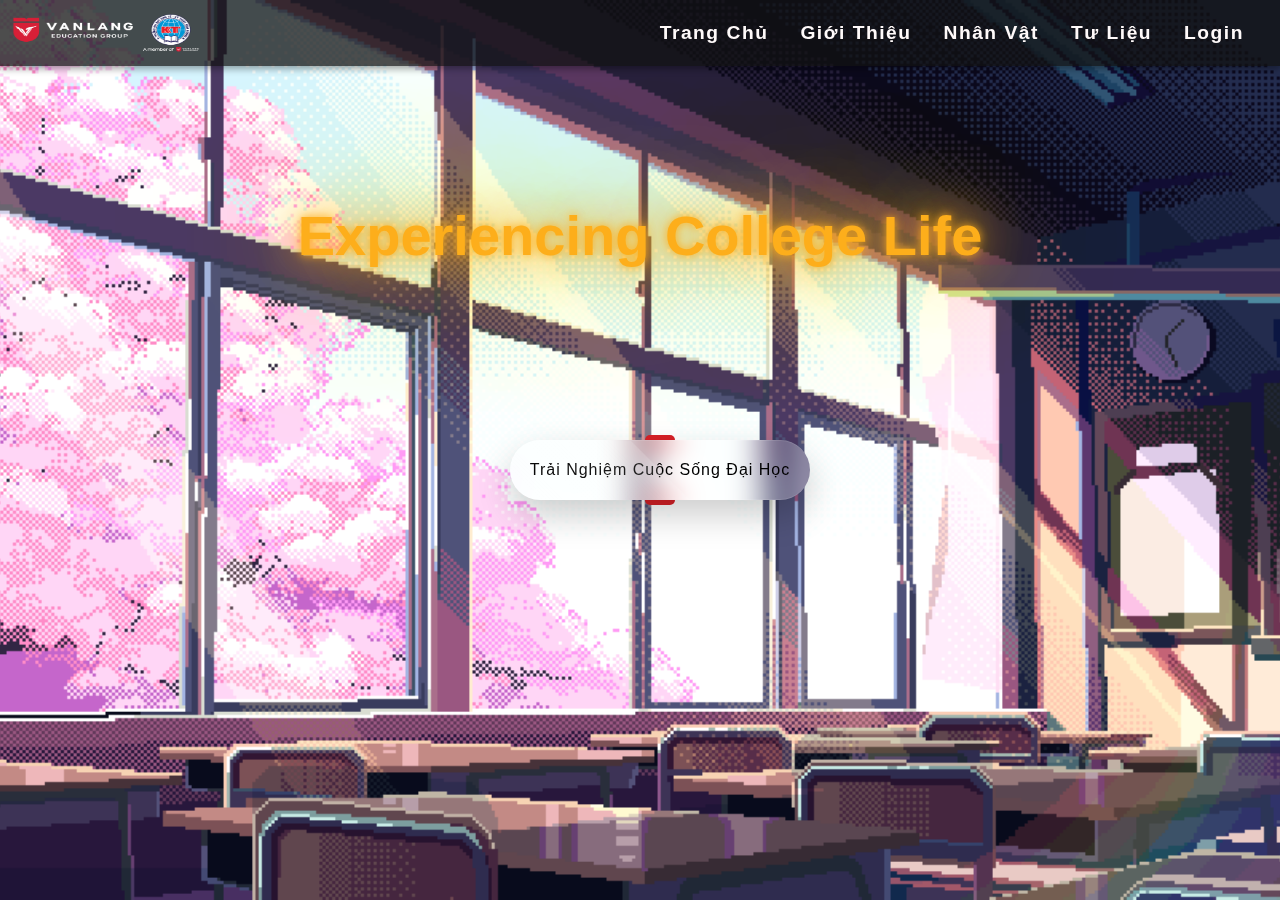
<file: index.html>
<!DOCTYPE html>
<html lang="en">
    <head>
        <meta charset="UTF-8" />
        <meta http-equiv="X-UA-Compatible" content="IE=edge" />
        <meta name="viewport" content="width=device-width, initial-scale=1.0" />
        <title>Document</title>
        <link href="./assets/css/bootstrap.css" rel="stylesheet" />
        <link href="./assets/css/fontawesome.pro.6.0.0.css" rel="stylesheet" />
        <link href="./assets/css/style.css" rel="stylesheet" />
        <style>
            @import url("https://fonts.googleapis.com/css2?family=Dosis:wght@800&display=swap");
        </style>
    </head>
    <body>
        <!-- Wrapper Open -->
        <section id="wrapper">
            <div id="toast"></div>
            <section class="form-login active-btn">
                <div class="close">
                    <i class="fa-solid fa-xmark close-login"></i>
                </div>
                <div class="form-box login">
                    <h2>Đăng Nhập</h2>
                    <form id="loginForm" action="#" method="post">
                        <div class="input-box">
                            <span class="icon">
                                <i class="fa-solid fa-envelope"></i>
                            </span>
                            <input id="username" type="text" required />
                            <label>User</label>
                        </div>
                        <div class="input-box">
                            <span class="icon">
                                <i class="fa-solid fa-lock"></i>
                            </span>
                            <input id="password" type="password" required />
                            <label>Password</label>
                        </div>
                        <div class="remember-forgot">
                            <label
                                ><input
                                    type="checkbox"
                                    name="name"
                                    value=""
                                />Lưu mật khẩu</label
                            >
                            <a href="#">Quên mật khẩu?</a>
                            <input
                                id="dangNhap"
                                class="btn"
                                type="submit"
                                name="name"
                                value="Đăng Nhập"
                            />
                            <div class="register">
                                <label>Bạn chưa có tài khoản?</label>
                                <a class="register-link" href="#">Đăng Kí</a>
                            </div>
                        </div>
                    </form>
                </div>
            </section>
            <section class="form-login from-signUp active-btn">
                <div class="close">
                    <i class="fa-solid fa-xmark close-signUp"></i>
                </div>
                <div class="form-box signUp">
                    <h2>Đăng Ký</h2>
                    <form id="signUpForm" action="#" method="post">
                        <div class="input-box">
                            <span class="icon">
                                <i class="fa-solid fa-envelope"></i>
                            </span>
                            <input id="usernamee" type="text" required />
                            <label>User</label>
                        </div>
                        <div class="input-box">
                            <span class="icon">
                                <i class="fa-solid fa-lock"></i>
                            </span>
                            <input id="passwordd" type="password" required />
                            <label>Password</label>
                        </div>
                        <div class="remember-forgot">
                            <input
                                id="signUp"
                                class="btn"
                                type="submit"
                                name="name"
                                value="Đăng Ký"
                            />
                        </div>
                    </form>
                </div>
            </section>

            <header>
                <nav
                    class="navbar navbar-expand-lg bg-body-tertiary header-menu"
                >
                    <div class="container-fluid">
                        <a
                            class="navbar-brand"
                            target="_blank"
                            href="https://xettuyen.ktkt.edu.vn/"
                        >
                            <img src="./assets/img/./logo.png" alt="" />
                        </a>
                        <button
                            class="navbar-toggler"
                            type="button"
                            data-bs-toggle="collapse"
                            data-bs-target="#navbarNav"
                            aria-controls="navbarNav"
                            aria-expanded="false"
                            aria-label="Toggle navigation"
                        >
                            <span class="navbar-toggler-icon"></span>
                        </button>

                        <div class="collapse navbar-collapse" id="navbarNav">
                            <ul class="navbar-nav">
                                <li class="nav-item">
                                    <a
                                        class="nav-link active"
                                        aria-current="page"
                                        href="#main"
                                        >Trang Chủ</a
                                    >
                                </li>
                                <li class="nav-item">
                                    <a class="nav-link" href="#introduction"
                                        >Giới Thiệu</a
                                    >
                                </li>
                                <li class="nav-item">
                                    <a class="nav-link" href="#character"
                                        >Nhân Vật</a
                                    >
                                </li>
                                <li class="nav-item">
                                    <a class="nav-link" href="#guide"
                                        >Tư Liệu</a
                                    >
                                </li>
                                <li class="nav-item" id="login-btn">
                                    <a class="nav-link login-btn" href="#"
                                        >Login</a
                                    >
                                </li>
                            </ul>
                        </div>
                    </div>
                </nav>
            </header>

            <section id="main">
                <div class="main-title-game">
                    <h2 class="game-title">Experiencing College Life</h2>
                    <!-- Graphic Title -->
                    <svg>
                        <filter id="title">
                            <feTurbulence
                                id="turbulence"
                                baseFrequency="0.1 0.1"
                                numOctaves="2"
                                seed="3"
                            >
                                <animate
                                    attributeName="baseFrequency"
                                    dur="10s"
                                    values="0.1 0.1; 0.12 0.2"
                                    repeatCount="indefinite"
                                ></animate>
                            </feTurbulence>
                            <feDisplacementMap
                                in="SourceGraphic"
                                scale="5"
                            ></feDisplacementMap>
                        </filter>
                    </svg>
                    <!-- Graphic Title -->
                </div>
                <div class="main-play-game-btnn show-btn">
                    <a href="#introduction">Trải Nghiệm Cuộc Sống Đại Học</a>
                </div>

                <div class="main-play-game-btn">
                    <a href="./loadGame.html">Play</a>
                </div>
            </section>

            <section id="introduction">
                <h1>Experiencing College Life</h1>
                <div class="divici">
                    <img src="./assets/img/thanhchia.png" alt="" />
                </div>
                <div class="introduction-content">
                    <p>
                        Experiencing College Life là một tựa game mô phỏng giả
                        lập về cuộc sống đại học gói gọn trong 3.5 năm, được
                        tính bằng 42 tháng.
                    </p>
                    <p>
                        Người chơi sẽ hóa thân vào một nhân vật vừa bước chân
                        vào đại học, đứng trước vô vàn lựa chọn ngành nghề như
                        vô số cánh cửa ở trước mắt. Cần phải mở nó ra, nhưng lại
                        sợ đó sẽ trở thành một lựa chọn sai lầm.
                    </p>
                    <p>
                        Ngay lúc ấy, nhân vật gặp được một nàng tiên xinh xắn
                        gọi là bé Tư, đến từ Thế Giới Thụ, với nhiệm vụ giúp đỡ
                        những người như vậy lựa chọn được một con đường là họ sẽ
                        không hối hận.
                    </p>
                </div>
                <div class="introduction-wrapper"></div>
            </section>

            <section id="character">
                <h1>Bé Tư</h1>
                <div class="divici">
                    <img src="./assets/img/thanhchia.png" alt="" />
                </div>
                <div class="character-info">
                    <div class="character-box">
                        <p><span>Tên:</span> Bé Tư</p>
                        <p><span>Tuổi:</span> ???</p>
                        <p><span>Chiều cao:</span> ???</p>
                        <p><span>Cân nặng:</span> ???</p>
                        <p><span>Ba vòng:</span> ???</p>
                        <p><span>Sở thích:</span> Thích ăn bánh Pudding</p>
                        <p>
                            <span>Mô tả:</span> Nàng tiên đến từ Thế Giới Thụ,
                            với nhiệm vụ giúp đỡ những con người đang phân vân
                            với lựa chọn của mình. Để họ chọn đúng con đường mà
                            họ không hối hận trong tương lai và kiên định bước
                            đi trên con đường đó.
                        </p>
                    </div>

                    <div class="character-img">
                        <img
                            src="./assets/img/inazuma-commission-spoil-nahida-name-4-1736-removebg-preview.png"
                            alt=""
                        />
                    </div>
                </div>
            </section>

            <section id="guide">
                <h1>Tư Liệu</h1>
                <div class="divici">
                    <img src="./assets/img/thanhchia.png" alt="" />
                </div>
                <div class="guide-box">
                    <!-- Item -->
                    <div class="guide-box-item">
                        <div class="item-title tab-item active">Cách Chơi?</div>
                        <div class="item-desc tab-pane show">
                            - Mỗi tháng bạn sẽ có một điểm hành động, hãy dùng
                            điểm hành động để tận hưởng các hoạt động có trong
                            game.
                        </div>
                    </div>
                    <div class="divici">
                        <img src="./assets/img/thanhchia.png" alt="" />
                    </div>
                    <!-- Item -->
                    <div class="guide-box-item">
                        <div class="item-title tab-item">
                            Cách tăng điểm trí tuệ?
                        </div>
                        <div class="item-desc tab-pane">
                            - Dùng điểm hành động để tham gia hoạt động Học
                            Hành, trả lời đúng câu hỏi sẽ nhận được 2 điểm Trí
                            Tuệ.
                        </div>
                    </div>
                    <div class="divici">
                        <img src="./assets/img/thanhchia.png" alt="" />
                    </div>
                    <!-- Item -->
                    <div class="guide-box-item">
                        <div class="item-title tab-item">
                            Cách kiếm tiền trong game?
                        </div>
                        <div class="item-desc tab-pane">
                            - Bạn có thể kiếm tiền thông qua Làm Thêm, hoặc tham
                            gia một số hoạt động đôi khi có cơ hội nhận được
                            tiền.
                            <br />
                            - Ngoài ra, bạn có thể mua sắm các vật phẩm từ shop,
                            một số vật phẩm có chức năng có thể kiếm tiền.
                        </div>
                    </div>
                    <div class="divici">
                        <img src="./assets/img/thanhchia.png" alt="" />
                    </div>
                    <!-- Item -->
                    <div class="guide-box-item">
                        <div class="item-title tab-item">
                            Cách kiếm bạn gái trong game?
                        </div>
                        <div class="item-desc tab-pane">
                            - Bạn có thể dùng các vật phẩm để tăng điểm thân mật
                            với các NPC, đến một mức độ nhất định có thể bắt đầu
                            thiết lập mối quan hệ.
                        </div>
                    </div>
                    <div class="divici">
                        <img src="./assets/img/thanhchia.png" alt="" />
                    </div>

                    <!-- Item -->
                    <div class="guide-box-item">
                        <div class="item-title tab-item">
                            Công dụng của điểm thông số?
                        </div>
                        <div class="item-desc tab-pane">
                            - Điểm thông số càng cao thì các event sẽ hiện thị
                            tương quan với nó. Chẳng hạn như khi bạn có điểm Trí
                            Tuệ cao thì sẽ có các cơ hội gặp các event tăng điểm
                            Trí Tuệ. Ngoài ra, điểm thông số còn là thứ để đánh
                            giá kết quả 42 tháng trải nghiệm cuộc sống đại học.
                        </div>
                    </div>
                    <div class="divici">
                        <img src="./assets/img/thanhchia.png" alt="" />
                    </div>
                </div>
            </section>
        </section>

        <!-- Wrapper End -->

        <!-- Javascript Link -->
        <section id="script">
            <script src="./assets/js/bootstrap.bundle.js"></script>
            <script src="./assets/js/jquery.js"></script>
            <script src="./assets/js/script.js"></script>
            <script src="./game/js/main.js"></script>
        </section>
    </body>
</html>
</file>
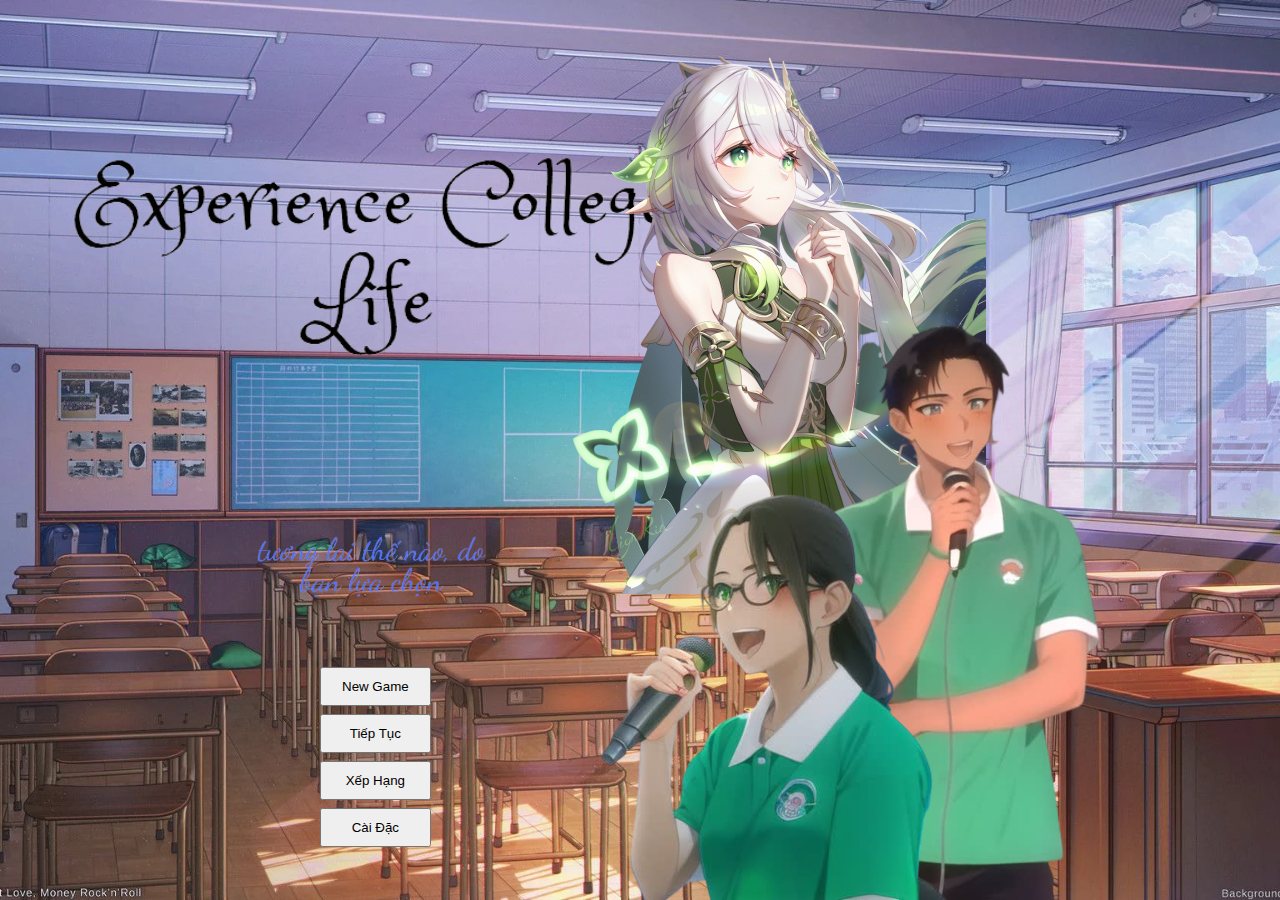
<file: loadGame.html>
<!DOCTYPE html>
<html lang="en">
<head>
    <meta charset="UTF-8">
    <meta http-equiv="X-UA-Compatible" content="IE=edge">
    <meta name="viewport" content="width=device-width, initial-scale=1.0">
    <title>Document</title>
    <link rel="stylesheet" href="./assets/css/loadgame.css">
</head>
<body>
    <div class="wrapper">
        <img class="game-text" src="./assets/img/loadGame/1-removebg-preview.png" alt="">
        <img class="game-text-1" src="./assets/img/loadGame/sấcd-removebg-preview.png" alt="">
        <img class="game-img" src="./assets/img/loadGame/Nahida.full.3803656-removebg-preview.png" alt="">

        <img class="game-img-2" src="./assets/img/loadGame/huy-removebg-preview.png" alt="">
        <img class="game-img-3" src="./assets/img/loadGame/nữ-removebg-preview.png" alt="">

        <div class="buttons">
            <a href="./game/playGame.html"><button>New Game</button></a>
            <button>Tiếp Tục</button>
            <button>Xếp Hạng</button>
            <button>Cài Đặc</button>
        </div>
    </div>

    <script src="./assets/js/script.js"></script>
</body>
</html>
</file>
<file: assets/css/style.css>
﻿/* Bảng Màu */
:root {
    --green-dark: #01574e;
    --blue-light: #58c3b6;
    --red: #d72027;
    --blue-dark: #1a3c6a;
    --blue-dark-light: #54c6d3;
    --yellow-dark: #fdae1b;
    --white: #fffafa;
}

* {
    margin: 0;
    padding: 0;
    box-sizing: border-box;
}
html {
    scroll-behavior: smooth;
}

body {
    font-family: Arial, sans-serif;
    overflow-x: hidden;
}

/* Animation */

.left-to-right {
    transform: translateX(-200%);
    transition: 0.5s ease;
}

.left-to-right.start {
    transform: translateX(0);
}

.zoom {
    transform: scale(0);
    transition: 0.5s ease;
}

.zoom.start {
    transform: scale(1);
}

.right-to-left {
    transform: translateX(200%);
    transition: 0.5s ease-in;
}

.right-to-left.start {
    transform: translateX(0);
}

/* End Animation */

.active {
    color: var(--yellow-dark);
}

.show {
    display: block !important;
}

/* CSS */

#wrapper {
    height: 100vh;
    width: 100vw;
    scroll-snap-type: y mandatory;
    overflow-y: auto;
    overflow-x: hidden;
    transition-delay: 0ms;
    position: relative;
}

#wrapper::-webkit-scrollbar {
    width: 5px;
    height: 5px;
}

#wrapper::-webkit-scrollbar-thumb {
    background-color: var(--blue-dark-light);
    border-radius: 5px;
}

#wrapper section {
    scroll-snap-align: center;
    scroll-snap-stop: always;
}

#wrapper header .header-menu {
    position: fixed;
    top: 0;
    left: 0;
    width: 100%;
    display: flex;
    justify-content: center;
    height: 66px;
    background-color: rgba(17, 17, 17, 0.75);
    box-shadow: 0 3px 7px 0 rgba(0, 0, 0, 0.35);
    z-index: 99;
}

#wrapper header .header-menu .navbar-brand {
    width: 188px;
    height: 48px;
}

#wrapper header .header-menu .navbar-brand img {
    width: 100%;
    height: 100%;
}

#wrapper header .header-menu .navbar-collapse {
    justify-content: flex-end;
}

#wrapper header .header-menu .navbar-nav {
}

#wrapper header .header-menu .navbar-nav .nav-item {
    margin-right: 1rem;
}

#wrapper header .header-menu .navbar-nav .nav-item .nav-link {
    position: relative;
    color: var(--white);
    font-size: 1.2rem;
    font-weight: 600;
    letter-spacing: 0.08em;
    border-radius: 5px;
}

#wrapper header .header-menu .navbar-nav .nav-item .nav-link::after {
    content: "";
    position: absolute;
    background-color: var(--red);
    height: 4px;
    width: 0;
    top: -11px;
    left: 0;
    transition: 0.3s ease-in;
}
#wrapper header .header-menu .navbar-nav .nav-item .nav-link:hover {
    text-shadow: 1px 1px 2px black, 0 0 1em var(--blue-light),
        0 0 0.2em var(--blue-light);
}
#wrapper header .header-menu .navbar-nav .nav-item .nav-link:hover::after {
    width: 100%;
}

#wrapper header .header-menu .navbar-nav .nav-item .nav-link a {
}

#wrapper #main {
    background-image: url("../img/backgound2.jpg");
    background-repeat: no-repeat;
    background-size: cover;
    background-position: bottom;
    /* height: 100%; */
    position: relative;
    height: 100vh;
    width: 100%;
}

#wrapper #main .main-title-game {
    position: absolute;
    top: 35%;
    transform: translate(-50%, -50%);
    left: 50%;
    text-align: center;
    width: 100%;
    display: flex;
    flex-direction: column;
    align-items: center;
    /* filter: url(#title); */
}

#wrapper #main .main-title-game .game-title {
    position: relative;
    font-size: 3.5rem;
    color: var(--yellow-dark);
    font-weight: 600;
    text-shadow: 0 0 10px var(--yellow-dark), 0 0 40px var(--yellow-dark),
        0 0 80px var(--yellow-dark), 0 0 160px var(--yellow-dark),
        0 0 240px var(--yellow-dark);
}
#wrapper #main .main-play-game-btnn {
    position: absolute;
    top: 50%;
    left: 50%;
    transform: translate(-50%, -50%);
    width: 300px;
    height: 60px;
    margin: 20px;
    text-align: center;
    visibility: hidden;
}

#wrapper #main .main-play-game-btn {
    position: absolute;
    top: 50%;
    left: 50%;
    transform: translate(-50%, -50%);
    width: 300px;
    height: 60px;
    margin: 20px;
    text-align: center;
    visibility: hidden;
}

#wrapper #main .main-play-game-btn.show-btn,
#wrapper #main .main-play-game-btnn.show-btn {
    visibility: visible;
}

#wrapper #main .main-play-game-btn a,
#wrapper #main .main-play-game-btnn a {
    position: absolute;
    top: 0;
    left: 0;
    width: 100%;
    height: 100%;
    display: flex;
    justify-content: center;
    align-items: center;
    background: rgba(255, 255, 255, 0.05);
    box-shadow: 0 15px 35px rgba(0, 0, 0, 0.2);
    border-top: 1px solid rgba(255, 255, 255, 0.1);
    border-bottom: 1px solid rgba(255, 255, 255, 0.1);
    border-radius: 30px;
    color: #000;
    z-index: 1;
    font-weight: 700px;
    letter-spacing: 1px;
    text-decoration: none;
    overflow: hidden;
    transition: 0.5s;
    backdrop-filter: blur(15px);
}

#wrapper #main .main-play-game-btn a:hover,
#wrapper #main .main-play-game-btnn a:hover {
    letter-spacing: 3px;
}

#wrapper #main .main-play-game-btn a::before,
#wrapper #main .main-play-game-btnn a::before {
    content: "";
    position: absolute;
    top: 0;
    left: 0;
    width: 50%;
    height: 100%;
    background: linear-gradient(
        to left,
        rgba(255, 255, 255, 0.15),
        transparent
    );
    transform: skew(45deg) translateX(0);
}

#wrapper #main .main-play-game-btn:hover a::before,
#wrapper #main .main-play-game-btnn:hover a::before {
    transform: skew(45deg) translateX(200%);
}

#wrapper #main .main-play-game-btn::before,
#wrapper #main .main-play-game-btnn::before {
    content: "";
    position: absolute;
    left: 50%;
    transform: translateX(-50%);
    bottom: -5px;
    width: 30px;
    height: 10px;
    background: #f00;
    border-radius: 10px;
    transition: 0.5s;
    transition-delay: 0s;
}
#wrapper #main .main-play-game-btn:hover::before,
#wrapper #main .main-play-game-btnn:hover::before {
    bottom: 0;
    height: 50%;
    width: 80%;
    border-radius: 30px;
    transition-delay: 0.3s;
}

#wrapper #main .main-play-game-btn::after,
#wrapper #main .main-play-game-btnn::after {
    content: "";
    position: absolute;
    left: 50%;
    transform: translateX(-50%);
    top: -5px;
    width: 30px;
    height: 10px;
    background: #f00;
    border-radius: 10px;
    transition: 0.5s;
    transition-delay: 0s;
}
#wrapper #main .main-play-game-btn:hover::after,
#wrapper #main .main-play-game-btnn:hover::after {
    top: 0;
    height: 50%;
    width: 80%;
    border-radius: 30px;
    transition-delay: 0.3s;
}

#wrapper #main .main-play-game-btn::before,
#wrapper #main .main-play-game-btn::after,
#wrapper #main .main-play-game-btnn::before,
#wrapper #main .main-play-game-btnn::after {
    background: var(--red);
    box-shadow: 0 0 5px var(--red), 0 0 15px var(--red) 0 0 30px var(--red),
        0 0 60px var(--red);
}

#wrapper #introduction {
    position: relative;
    display: flex;
    flex-direction: column;
    align-items: center;
    text-align: center;
    background: url("../img/sky.png");
    background-repeat: no-repeat;
    background-position: bottom;
    background-size: cover;
    width: 100%;
    height: 100vh;
}

#wrapper #introduction .introduction-wrapper {
    background-color: rgba(0, 0, 0, 0.2);
    position: absolute;
    width: 100%;
    height: 100%;
    z-index: 1;
}

#wrapper #introduction h1 {
    margin-top: 150px;
    margin-bottom: 15px;
    font-size: 2.5rem;
    font-weight: 700;
    letter-spacing: 0.09em;
    color: var(--blue-dark-light);
    z-index: 9;
}

#wrapper #introduction .introduction-content {
    margin: 0 auto;
    margin-top: 15px;
    max-width: 650px;
    color: var(--white);
    font-size: 1rem;
    font-weight: 500;
    letter-spacing: 0.08em;
    z-index: 9;
    line-height: 30px;
}

#wrapper #introduction .introduction-content p {
}

#wrapper #character {
    position: relative;
    display: flex;
    flex-direction: column;
    text-align: center;
    background: url("../img/beTu-home.jpg");
    background-repeat: no-repeat;
    background-position: bottom;
    background-size: cover;
    width: 100vw;
    height: 100vh;
}

#wrapper #character h1 {
    margin-top: 150px;
    margin-bottom: 15px;
    font-size: 2.5rem;
    font-weight: 700;
    letter-spacing: 0.09em;
    color: var(--blue-dark-light);
    z-index: 9;
}

#wrapper #character .character-info {
    display: flex;
    align-items: center;
}

#wrapper #character .character-info .character-box {
    margin-top: 15px;
    background-color: rgba(0, 0, 0, 0.2);
    padding: 30px;
    margin-left: 250px;
    width: 600px;
    height: 320px;
    border-radius: 5px;
    color: #fff;
    font-size: 1rem;
    font-weight: 500;
    letter-spacing: 0.08px;
    overflow: scroll;
    overflow-x: hidden;
    text-align: left;
}

#wrapper #character .character-info .character-box::-webkit-scrollbar {
    width: 5px;
    height: 5px;
}

#wrapper #character .character-info .character-box::-webkit-scrollbar-thumb {
    background-color: var(--blue-dark-light);
    border-radius: 5px;
}

#wrapper #character .character-info .character-box span {
    color: var(--yellow-dark);
    font-weight: 700;
    font-size: 1rem;
}

#wrapper #character .character-info .character-img {
    position: absolute;
    right: -40px;
}

#wrapper #character .character-info .character-img img {
    width: 100%;
    height: 100%;
    object-fit: cover;
}

#wrapper #guide {
    position: relative;
    display: flex;
    flex-direction: column;
    align-items: center;
    text-align: center;
    background: url("../img/beTu-home.jpg");
    background-repeat: no-repeat;
    background-position: bottom;
    background-size: cover;
    width: 100vw;
    height: 100vh;
}

#wrapper #guide h1 {
    margin-top: 150px;
    margin-bottom: 15px;
    font-size: 2.5rem;
    font-weight: 700;
    letter-spacing: 0.09em;
    color: var(--blue-dark-light);
    z-index: 9;
}

#wrapper #guide .guide-box {
    margin-top: 15px;
    background-color: rgba(0, 0, 0, 0.2);
    padding: 30px;
    width: 600px;
    height: 320px;
    border-radius: 5px;
    color: #fff;
    font-size: 1rem;
    font-weight: 500;
    letter-spacing: 0.08px;
    text-align: left;
    overflow-y: scroll;
    overflow-x: hidden;
}

#wrapper #guide .guide-box::-webkit-scrollbar {
    width: 5px;
    height: 5px;
}

#wrapper #guide .guide-box::-webkit-scrollbar-thumb {
    background-color: var(--blue-dark-light);
    border-radius: 5px;
}

#wrapper #guide .guide-box .guide-box-item .item-title {
    font-size: 1.2rem;
    font-weight: 600;
    color: #fff;
    letter-spacing: 0.08px;
    cursor: pointer;
}

#wrapper #guide .guide-box .guide-box-item .item-desc {
    display: none;
    text-align: left;
    font-style: italic;
    font-size: 1rem;
    font-weight: 500;
    color: #fff;
    letter-spacing: 0.08px;
}

/* đăng nhâp */
.form-login {
    top: 50%;
    left: 50%;
    transform: translate(-50%, -50%) scale(1);
    padding: 4rem 3rem;
    background-color: transparent;
    backdrop-filter: blur(30px);
    border-radius: 1rem;
    position: fixed;
    overflow: hidden;
    display: flex;
    flex-direction: column;
    justify-content: space-between;
    transition: transform 0.5s ease, height 0.2s ease;

    z-index: 1000;
    text-align: center;
    /* margin-top: 3rem;
    margin-left: 30rem; */
    max-width: 400px;
}

.form-login .close {
    position: absolute;
    top: 0;
    right: 0;
    padding: 10px;
    background: var(--green-dark);
    width: 40px;
    height: 40px;
    display: flex;
    justify-content: center;
    align-items: center;
    color: #fff;
    font-size: 1.8rem;
    border-bottom-left-radius: 50%;
}

.form-box {
    display: flex;
    flex-direction: column;
    justify-content: center;
    align-items: center;
}

.form-box h2 {
    color: var(--blue-light);
    text-align: center;
    font-size: 2rem;
    margin-bottom: 2rem;
    font-weight: 700;
    text-transform: uppercase;
}

.form-box .input-box {
    border-bottom: 1px solid var(--blue-light);
    padding-bottom: 0.4rem;
    position: relative;
    margin: 1.5rem 0;
    transition: transform 0.3s;
}

.form-box .input-box .icon {
}

.form-box .input-box .icon i {
    position: absolute;
    right: 0;
    top: 0;
    transform: translate(-20px);
    font-size: 25px;
    color: var(--blue-dark);
}

.form-box .input-box input {
    background-color: transparent;
    border: none;
    width: 100%;
    height: 100%;
    outline: none;
}

.form-box .input-box input:focus ~ label,
.form-box .input-box input:valid ~ label {
    top: -15px;
}

.form-box .input-box label {
    position: absolute;
    top: 50%;
    left: 0;
    transform: translate(0, -10px);
    pointer-events: none;
    transition: 0.3s;
    font-size: 14px;
    font-weight: 500;
}

.form-box .remember-forgot {
}

.form-box .remember-forgot label {
    font-size: 14px;
    font-weight: 500;
    color: var(--blue-dark);
}

.form-box .remember-forgot label > input {
    margin-right: 3px;
}

.form-box .remember-forgot a {
    font-size: 14px;
    font-weight: 500;
    text-decoration: none;
    margin-left: 1rem;
    color: var(--blue-dark);
}

.form-box .remember-forgot a:hover {
    text-decoration: underline;
}

.form-box .remember-forgot .btn {
    width: 100%;
    border-radius: 1rem;
    display: block;
    font-size: 1rem;
    background: var(--blue-dark);
    color: #fff;
    border: none;
    padding: 0.4rem 0;
    margin: 1rem 0;
}
.form-login.active-btn {
    transform: scale(0);
}
.form-login.active {
    width: auto;
    height: 520px;
}

.form-login.active .form-box.login {
    transition: none;
    transform: translateX(-400px);
}

/* ======= Toast message ======== */

#toast {
    position: fixed;
    top: 32px;
    right: 32px;
    z-index: 99;
}

.toast {
    display: flex;
    align-items: center;
    background-color: #fff;
    border-radius: 2px;
    padding: 10px 0;
    min-width: 400px;
    max-width: 450px;
    border-left: 4px solid;
    box-shadow: 0 5px 8px rgba(0, 0, 0, 0.08);
    transition: all linear 0.3s;
}

@keyframes slideInLeft {
    from {
        opacity: 0;
        transform: translateX(calc(100% + 32px));
    }
    to {
        opacity: 1;
        transform: translateX(0);
    }
}

@keyframes fadeOut {
    to {
        opacity: 0;
    }
}

.toast--success {
    border-color: #47d864;
}

.toast--success .toast__icon {
    color: #47d864;
}

.toast--error {
    border-color: #ff623d;
}

.toast--error .toast__icon {
    color: #ff623d;
}

.toast + .toast {
    margin-top: 20px;
}

.toast__icon {
    font-size: 24px;
}

.toast__icon,
.toast__close {
    padding: 0 16px;
}

.toast__body {
    flex-grow: 1;
}

.toast__title {
    font-size: 16px;
    font-weight: 600;
    color: #333;
}

.toast__msg {
    font-size: 14px;
    color: #888;
    line-height: 1;
}

.toast__close {
    font-size: 20px;
    color: rgba(0, 0, 0, 0.3);
    cursor: pointer;
}
/* Đăng ký  */
.from-signUp {
    transform: translate(-133px, -224px);
}
</file>
<file: assets/css/loadgame.css>
*{
    padding: 0;
    margin: 0;
    box-sizing: border-box;
}

.wrapper{
    width: 100%;
    height: 100vh;
    background-image: url("/assets/img/loadGame/bgg.webp");
    background-repeat: no-repeat;
    background-position: bottom;
    background-size: cover;
}

.game-text{
    width: 55%;
    position: absolute;
    top: 10%;
    left: 30%;
    transform: translateX(-50%);
    object-fit: cover;
}

.game-text-1{
    width: 20%;
    position: absolute;
    bottom: 32%;
    left: 19%;

    object-fit: cover;
}

.game-img{
    position: absolute;
    bottom: 10%;
    right: 23%;
    top: 0;
}

.game-img-2{
    position: absolute;
    bottom: 0%;
    right: 9%;
}
.game-img-3{
    position: absolute;
    bottom: 0%;
    right: 20%;
}


.buttons{
    position: absolute;
    bottom: 5%;
    left: 25%;
    display: flex;
    flex-direction: column;
}

.buttons button{
    padding: 10px 20px;
    margin-bottom: 8px;
}
</file>
